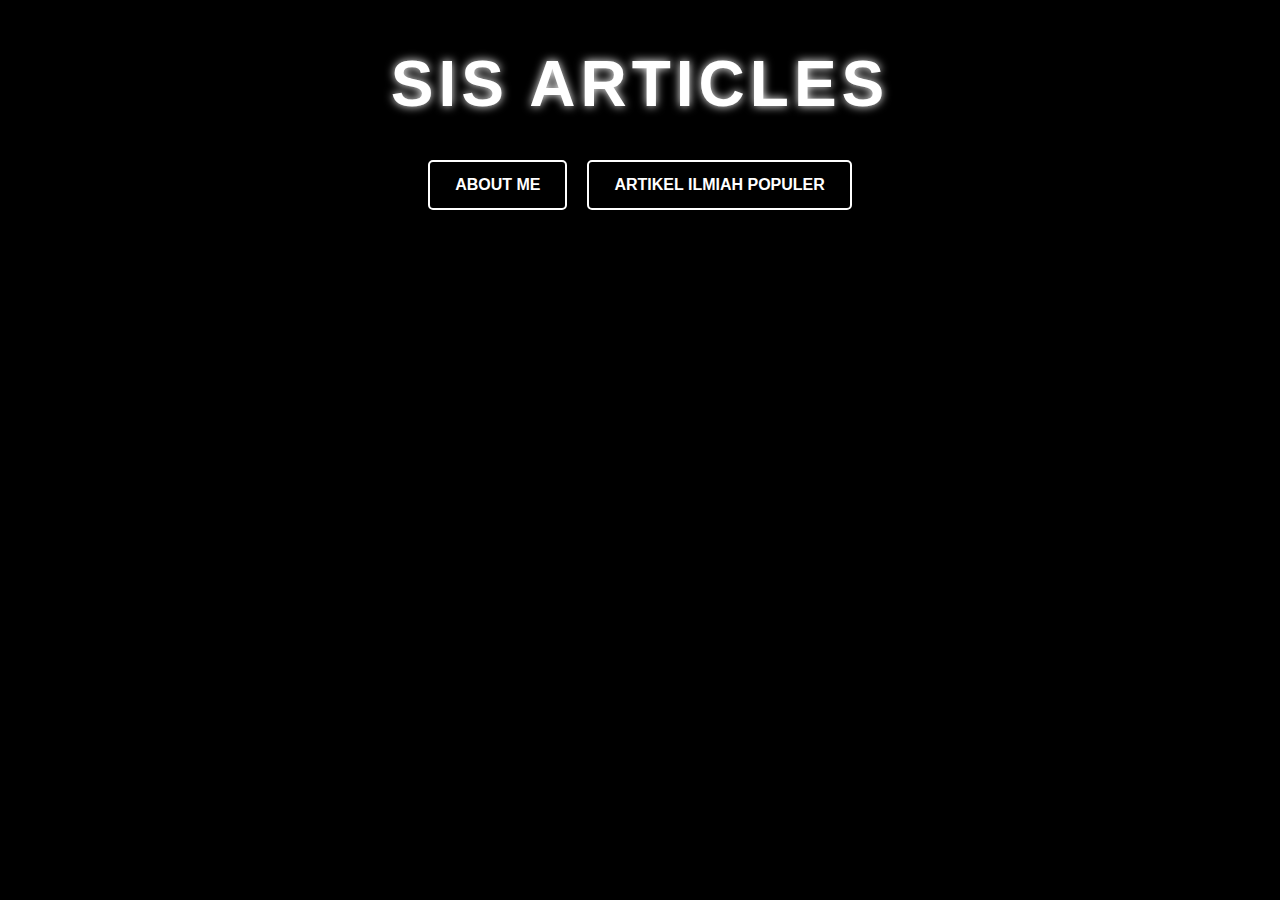
<file: index.html>
<!DOCTYPE html>
<html lang="en">
  <head>
    <meta charset="UTF-8" />
    <title>BODY PLUS</title>
    <meta name="viewport" content="width=device-width, initial-scale=1.0" />
    <style>
      /* Basic reset */
      * {
        box-sizing: border-box;
        margin: 0;
        padding: 0;
      }
      body {
        background-color: #000;
        color: #fff;
        font-family: Arial, sans-serif;
        line-height: 1.4;
      }
      a {
        color: #000;
      }
      /* Header */
      header {
        display: flex;
        flex-wrap: wrap;
        justify-content: space-between;
        align-items: center;
        padding: 20px;
      }
      .logo {
        display: flex;
        align-items: center;
        font-size: 1.5rem;
        font-weight: bold;
      }
      .logo .logo-icon {
        margin-right: 10px;
        font-size: 2rem;
      }
      .tagline {
        font-size: 1rem;
        margin-top: 10px;
      }
      /* Main content */
      main {
        display: flex;
        flex-wrap: wrap;
        justify-content: center;
        align-items: center;
        position: relative;
        padding: 20px;
      }
      .hero {
        flex: 1 1 300px;
        min-width: 300px;
        position: relative;
        text-align: center;
        margin: 20px;
      }
      .hero h1 {
        font-size: 4rem;
        letter-spacing: 5px;
        text-transform: uppercase;
        text-shadow: 0 0 10px #fff;
        z-index: 2;
        position: relative;
      }
      .silhouette {
        position: absolute;
        bottom: 0;
        width: auto;
        height: 80%;
        filter: invert(100%);
        opacity: 0.8;
 
      }
      /* Arrow navigation */
      .arrow-nav {
        flex: 1 1 250px;
        min-width: 250px;
        display: flex;
        flex-direction: column;
        align-items: center;
        margin: 20px;
      }
      .arrow-nav a {
        display: inline-block;
        background: #fff;
        color: #000;
        font-weight: bold;
        text-decoration: none;
        text-transform: uppercase;
        padding: 15px 30px;
        margin: 10px 0;
        position: relative;
        min-width: 200px;
        box-shadow: 5px 5px 5px rgba(0, 0, 0, 0.5);
      }
      .arrow-nav a::after {
        content: "";
        position: absolute;
        top: 50%;
        right: -20px;
        transform: translateY(-50%);
        width: 0;
        height: 0;
        border-top: 20px solid transparent;
        border-bottom: 20px solid transparent;
        border-left: 20px solid #fff;
      }
      .arrow-nav a:focus {
        outline: 3px solid #fff;
      }
      /* Bottom navigation */
      .bottom-nav {
        display: flex;
        flex-wrap: wrap;
        justify-content: center;
        padding: 20px;
      }
      .bottom-nav a {
        display: inline-block;
        margin: 10px;
        padding: 12px 25px;
        border: 2px solid #fff;
        color: #fff;
        text-decoration: none;
        font-weight: bold;
        text-transform: uppercase;
        border-radius: 5px;
      }
      .bottom-nav a:focus {
        outline: 3px solid #fff;
      }
      /* Responsive */
      @media (max-width: 768px) {
        .hero h1 {
          font-size: 3rem;
        }
        .arrow-nav a {
          padding: 12px 20px;
        }
      }
      @media (max-width: 480px) {
        header {
          flex-direction: column;
          align-items: center;
        }
        .tagline {
          margin-top: 10px;
          font-size: 0.9rem;
        }
        .arrow-nav {
          flex: 1 1 100%;
          align-items: stretch;
        }
        .arrow-nav a {
          text-align: center;
          margin: 5px 0;
        }
        .bottom-nav {
          flex-direction: column;
          align-items: center;
        }
        .bottom-nav a {
          width: 80%;
          text-align: center;
        }
      }
    </style>
  </head>
   </header>
    <main>
    
      <div class="hero">
      <h1>SIS Articles</h1>
       
       
    <footer>
      <nav class="bottom-nav" aria-label="Secondary navigation">
        <a href="About me.html">About me</a>
        <a href="Artikel.html">Artikel Ilmiah Populer</a>
      </nav>
    </footer>
  </body>
</html>
</file>
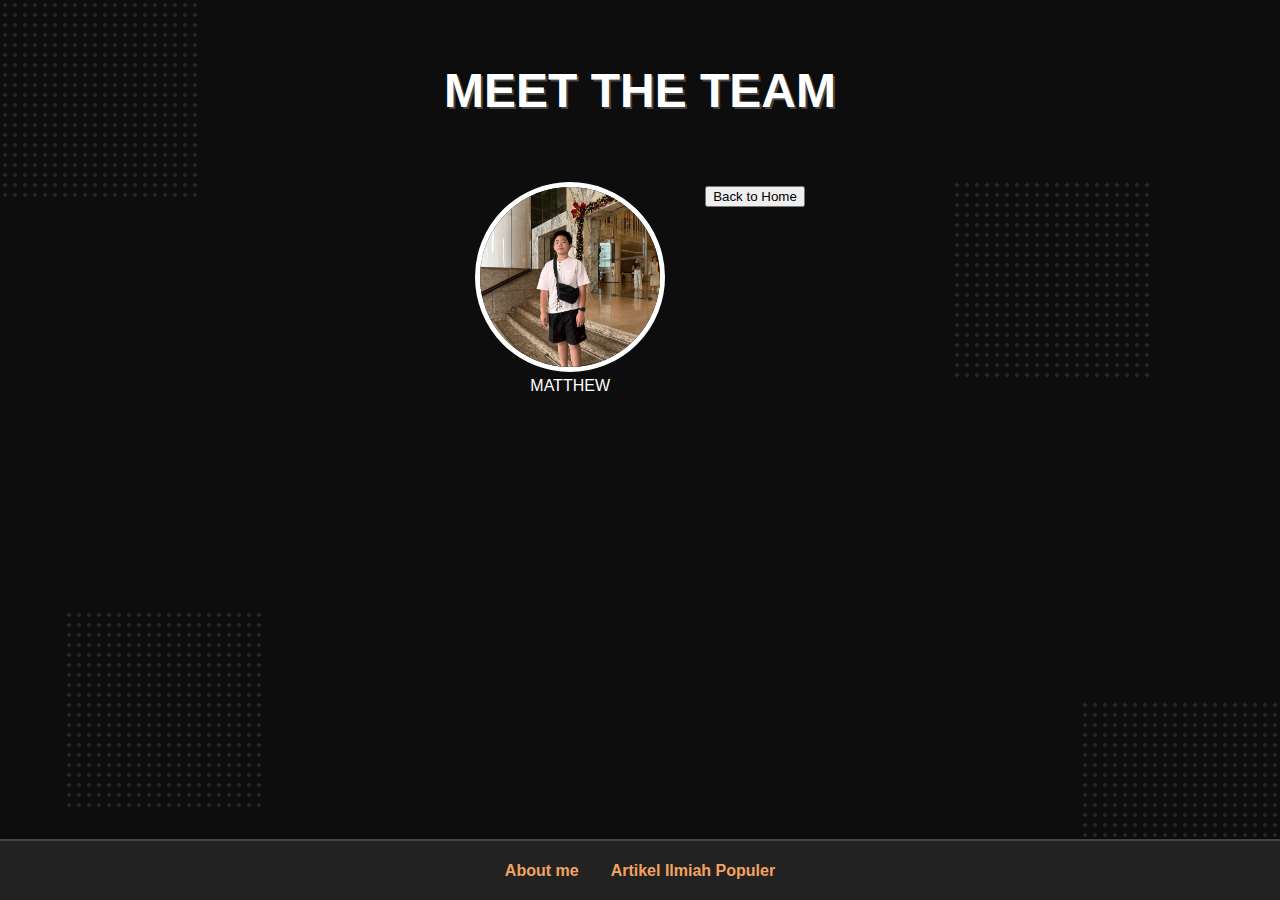
<file: About me (1).html>
<!DOCTYPE html>
<html lang="en">
  <head>
    <meta charset="UTF-8" />
    <meta name="viewport" content="width=device-width, initial-scale=1.0" />
    <link rel="stylesheet" href="styles2.css" />
    <title>Meet the Team - Body Plus</title>
    <style>
      body {
        margin: 0;
        padding: 0;
        font-family: Arial, sans-serif;
        background-color: #0d0d0d;
        color: white;
        text-align: center;
      }

      h1 {
        font-size: 48px;
        margin-top: 50px;
        text-shadow: 2px 2px #444;
      }

      .team-container {
        display: flex;
        justify-content: center;
        flex-wrap: wrap;
        margin: 50px 20px;
        gap: 40px;
      }

      .member {
        display: flex;
        flex-direction: column;
        align-items: center;
      }

      .member img {
        width: 180px;
        height: 180px;
        object-fit: cover;
        border-radius: 50%;
        border: 5px solid white;
      }

      .member-name {
        margin-top: 15px;
        font-size: 20px;
        font-weight: bold;
        text-shadow: 1px 1px black;
      }

      .back-button {
        display: inline-block;
        margin: 40px auto;
        padding: 15px 30px;
        border: 3px solid white;
        border-radius: 40px;
        font-weight: bold;
        text-decoration: none;
        color: white;
        font-size: 16px;
        background-color: transparent;
      }

      .arrows {
        font-size: 28px;
        margin: 0 10px;
        vertical-align: middle;
      }

      .dot-pattern {
        position: absolute;
        width: 200px;
        height: 200px;
        background: radial-gradient(circle, #fff 30%, transparent 30%);
        background-size: 10px 10px;
        opacity: 0.1;
        z-index: -1;
      }

      .pattern1 {
        top: 0;
        left: 0;
      }
      .pattern2 {
        top: 20%;
        right: 10%;
      }
      .pattern3 {
        bottom: 10%;
        left: 5%;
      }
      .pattern4 {
        bottom: 0;
        right: 0;
      }
    </style>
  </head>
  <body>
    <div class="dot-pattern pattern1"></div>
    <div class="dot-pattern pattern2"></div>
    <div class="dot-pattern pattern3"></div>
    <div class="dot-pattern pattern4"></div>

    <h1>MEET THE TEAM</h1>

    <div class="team-container">
      <div class="member">
        <img src="Matthewisabadboi.jpg" alt="Matthew" />
        <div class="">MATTHEW</div>
      </div>
    <!DOCTYPE html>
    <html>
      <head>
        <title>Back to Home Button</title>
      </head>
      <body>
        <!-- Button -->
        <a href="index.html">
          <button>Back to Home</button>
        </a>
      </body>
      <nav class="bottom-nav" aria-label="Secondary navigation">
        <a href="About me.html">About me</a>
        <a href="Artikel.html">Artikel Ilmiah Populer</a>
      </nav>
      </html>
  </body>
</html>
</file>
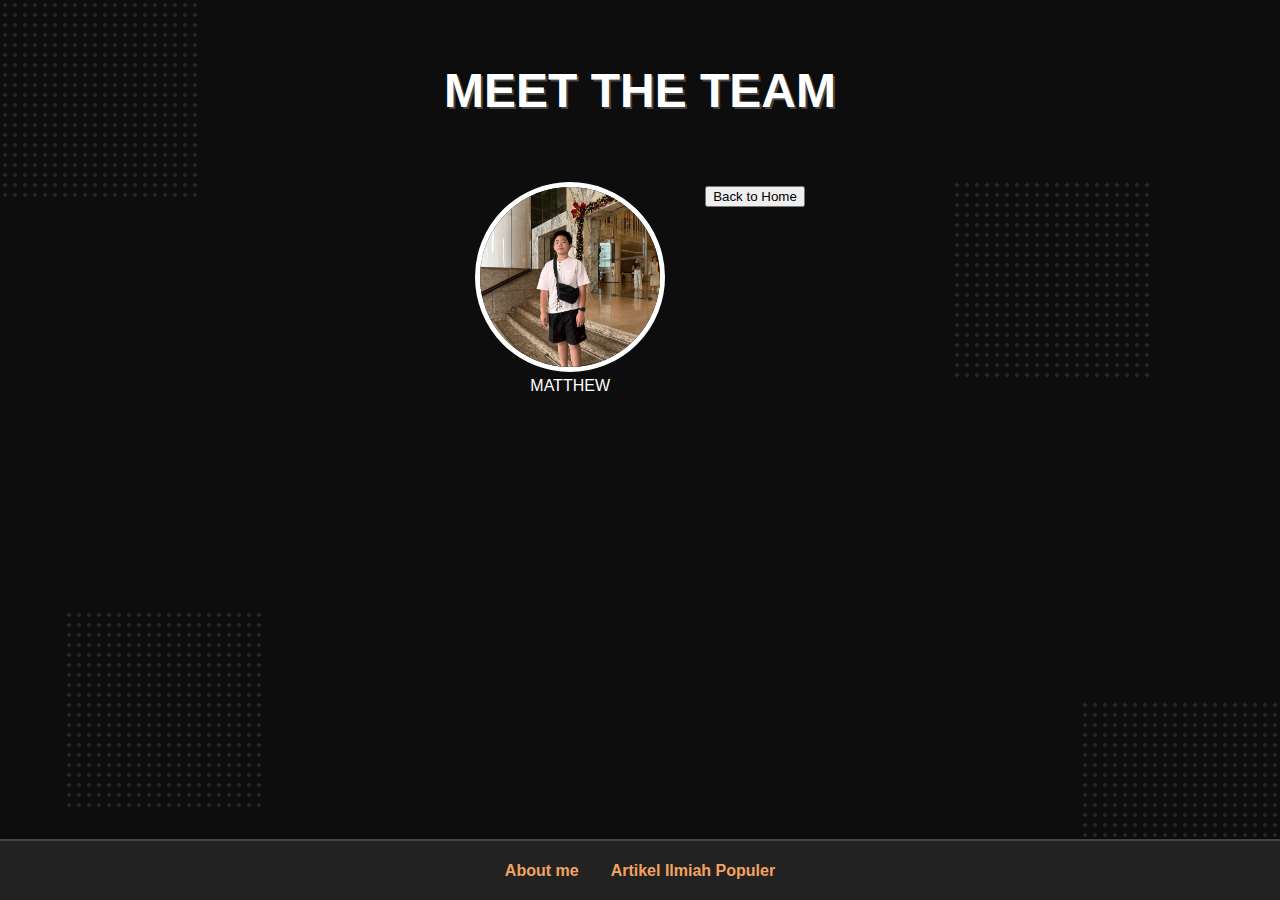
<file: About me.html>
<!DOCTYPE html>
<html lang="en">
  <head>
    <meta charset="UTF-8" />
    <meta name="viewport" content="width=device-width, initial-scale=1.0" />
    <link rel="stylesheet" href="styles2.css" />
    <title>Meet the Team - Body Plus</title>
    <style>
      body {
        margin: 0;
        padding: 0;
        font-family: Arial, sans-serif;
        background-color: #0d0d0d;
        color: white;
        text-align: center;
      }

      h1 {
        font-size: 48px;
        margin-top: 50px;
        text-shadow: 2px 2px #444;
      }

      .team-container {
        display: flex;
        justify-content: center;
        flex-wrap: wrap;
        margin: 50px 20px;
        gap: 40px;
      }

      .member {
        display: flex;
        flex-direction: column;
        align-items: center;
      }

      .member img {
        width: 180px;
        height: 180px;
        object-fit: cover;
        border-radius: 50%;
        border: 5px solid white;
      }

      .member-name {
        margin-top: 15px;
        font-size: 20px;
        font-weight: bold;
        text-shadow: 1px 1px black;
      }

      .back-button {
        display: inline-block;
        margin: 40px auto;
        padding: 15px 30px;
        border: 3px solid white;
        border-radius: 40px;
        font-weight: bold;
        text-decoration: none;
        color: white;
        font-size: 16px;
        background-color: transparent;
      }

      .arrows {
        font-size: 28px;
        margin: 0 10px;
        vertical-align: middle;
      }

      .dot-pattern {
        position: absolute;
        width: 200px;
        height: 200px;
        background: radial-gradient(circle, #fff 30%, transparent 30%);
        background-size: 10px 10px;
        opacity: 0.1;
        z-index: -1;
      }

      .pattern1 {
        top: 0;
        left: 0;
      }
      .pattern2 {
        top: 20%;
        right: 10%;
      }
      .pattern3 {
        bottom: 10%;
        left: 5%;
      }
      .pattern4 {
        bottom: 0;
        right: 0;
      }
    </style>
  </head>
  <body>
    <div class="dot-pattern pattern1"></div>
    <div class="dot-pattern pattern2"></div>
    <div class="dot-pattern pattern3"></div>
    <div class="dot-pattern pattern4"></div>

    <h1>MEET THE TEAM</h1>

    <div class="team-container">
      <div class="member">
        <img src="Matthewisabadboi.jpg" alt="Matthew" />
        <div class="">MATTHEW</div>
      </div>
    <!DOCTYPE html>
    <html>
      <head>
        <title>Back to Home Button</title>
      </head>
      <body>
        <!-- Button -->
        <a href="index.html">
          <button>Back to Home</button>
        </a>
      </body>
      <nav class="bottom-nav" aria-label="Secondary navigation">
        <a href="About me.html">About me</a>
        <a href="Artikel.html">Artikel Ilmiah Populer</a>
      </nav>
      </html>
  </body>
</html>
</file>
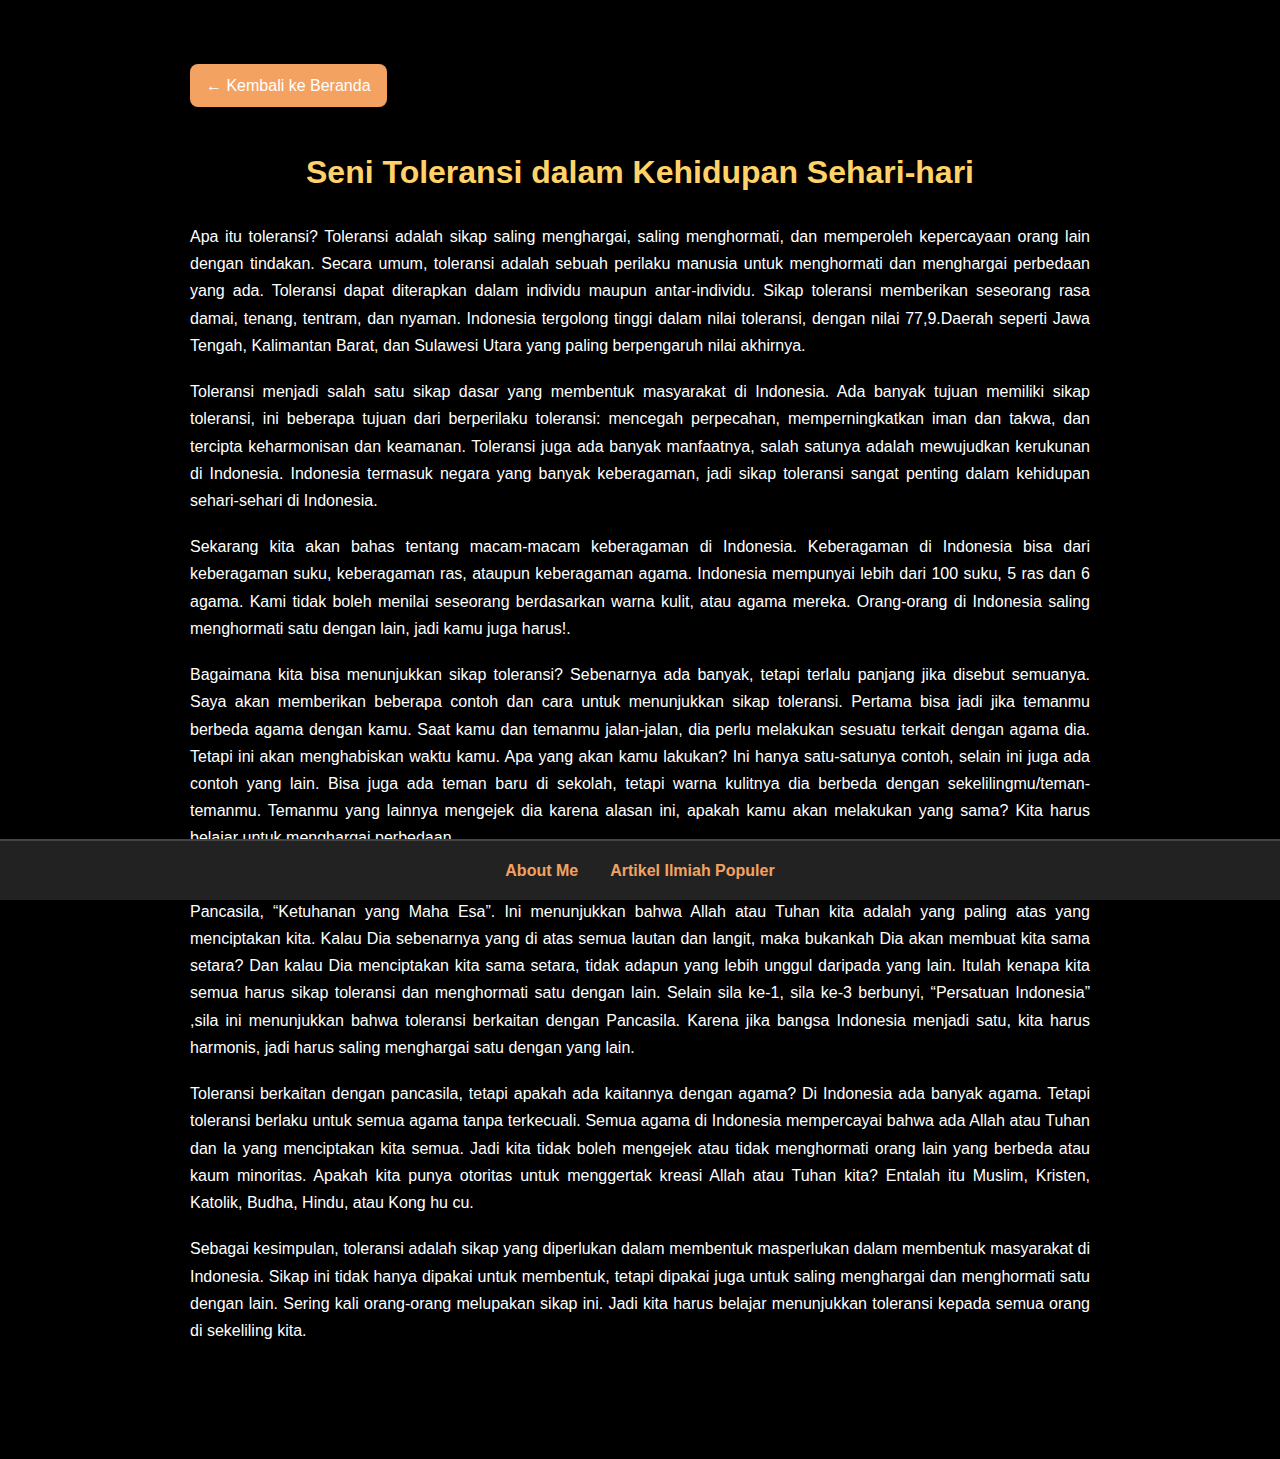
<file: Artikel.html>
<!DOCTYPE html>
<html lang="id">
  <head>
    <meta charset="UTF-8" />
    <meta name="viewport" content="width=device-width, initial-scale=1.0" />
    <title>Seni Toleransi dalam Kehidupan Sehari-hari</title>
    <link rel="stylesheet" href="styles2.css" />
  </head>

  <body>
    <section class="intro-section">
      <div class="overlay"></div>
      <div class="content">
        <a href="index.html" class="back-button">← Kembali ke Beranda</a>
        <h1>Seni Toleransi dalam Kehidupan Sehari-hari</h1>

        <p>
          Apa itu toleransi? Toleransi adalah sikap saling menghargai, saling
          menghormati, dan memperoleh kepercayaan orang lain dengan tindakan.
          Secara umum, toleransi adalah sebuah perilaku manusia untuk
          menghormati dan menghargai perbedaan yang ada. Toleransi dapat
          diterapkan dalam individu maupun antar-individu. Sikap toleransi
          memberikan seseorang rasa damai, tenang, tentram, dan nyaman.
          Indonesia tergolong tinggi dalam nilai toleransi, dengan nilai
          77,9.Daerah seperti Jawa Tengah, Kalimantan Barat, dan Sulawesi Utara
          yang paling berpengaruh nilai akhirnya.
        </p>

        <p>
          Toleransi menjadi salah satu sikap dasar yang membentuk masyarakat di
          Indonesia. Ada banyak tujuan memiliki sikap toleransi, ini beberapa
          tujuan dari berperilaku toleransi: mencegah perpecahan,
          memperningkatkan iman dan takwa, dan tercipta keharmonisan dan
          keamanan. Toleransi juga ada banyak manfaatnya, salah satunya adalah
          mewujudkan kerukunan di Indonesia. Indonesia termasuk negara yang
          banyak keberagaman, jadi sikap toleransi sangat penting dalam
          kehidupan sehari-sehari di Indonesia.
        </p>

        <p>
          Sekarang kita akan bahas tentang macam-macam keberagaman di Indonesia.
          Keberagaman di Indonesia bisa dari keberagaman suku, keberagaman ras,
          ataupun keberagaman agama. Indonesia mempunyai lebih dari 100 suku, 5
          ras dan 6 agama. Kami tidak boleh menilai seseorang berdasarkan warna
          kulit, atau agama mereka. Orang-orang di Indonesia saling menghormati
          satu dengan lain, jadi kamu juga harus!.
        </p>

        <p>
          Bagaimana kita bisa menunjukkan sikap toleransi? Sebenarnya ada
          banyak, tetapi terlalu panjang jika disebut semuanya. Saya akan
          memberikan beberapa contoh dan cara untuk menunjukkan sikap toleransi.
          Pertama bisa jadi jika temanmu berbeda agama dengan kamu. Saat kamu
          dan temanmu jalan-jalan, dia perlu melakukan sesuatu terkait dengan
          agama dia. Tetapi ini akan menghabiskan waktu kamu. Apa yang akan kamu
          lakukan? Ini hanya satu-satunya contoh, selain ini juga ada contoh
          yang lain. Bisa juga ada teman baru di sekolah, tetapi warna kulitnya
          dia berbeda dengan sekelilingmu/teman-temanmu. Temanmu yang lainnya
          mengejek dia karena alasan ini, apakah kamu akan melakukan yang sama?
          Kita harus belajar untuk menghargai perbedaan.
        </p>

        <p>
          Mengapa sikap toleransi dianggap berkaitan dengan pancasila? Ada
          banyak alasan, satu-satunya adalah sila ke-1 dari Pancasila,
          “Ketuhanan yang Maha Esa”. Ini menunjukkan bahwa Allah atau Tuhan kita
          adalah yang paling atas yang menciptakan kita. Kalau Dia sebenarnya
          yang di atas semua lautan dan langit, maka bukankah Dia akan membuat
          kita sama setara? Dan kalau Dia menciptakan kita sama setara, tidak
          adapun yang lebih unggul daripada yang lain. Itulah kenapa kita semua
          harus sikap toleransi dan menghormati satu dengan lain. Selain sila
          ke-1, sila ke-3 berbunyi, “Persatuan Indonesia” ,sila ini menunjukkan
          bahwa toleransi berkaitan dengan Pancasila. Karena jika bangsa
          Indonesia menjadi satu, kita harus harmonis, jadi harus saling
          menghargai satu dengan yang lain.
        </p>

        <p>
          Toleransi berkaitan dengan pancasila, tetapi apakah ada kaitannya
          dengan agama? Di Indonesia ada banyak agama. Tetapi toleransi berlaku
          untuk semua agama tanpa terkecuali. Semua agama di Indonesia
          mempercayai bahwa ada Allah atau Tuhan dan Ia yang menciptakan kita
          semua. Jadi kita tidak boleh mengejek atau tidak menghormati orang
          lain yang berbeda atau kaum minoritas. Apakah kita punya otoritas
          untuk menggertak kreasi Allah atau Tuhan kita? Entalah itu Muslim,
          Kristen, Katolik, Budha, Hindu, atau Kong hu cu.
        </p>

        <p>
          Sebagai kesimpulan, toleransi adalah sikap yang diperlukan dalam
          membentuk masperlukan dalam membentuk masyarakat di Indonesia. Sikap
          ini tidak hanya dipakai untuk membentuk, tetapi dipakai juga untuk
          saling menghargai dan menghormati satu dengan lain. Sering kali
          orang-orang melupakan sikap ini. Jadi kita harus belajar menunjukkan
          toleransi kepada semua orang di sekeliling kita.
        </p>
      </div>
    </section>

    <nav class="bottom-nav" aria-label="Navigasi bawah">
      <a href="About me.html">About Me</a>
      <a href="Artikel.html">Artikel Ilmiah Populer</a>
    </nav>
  </body>
</html>
</file>
<file: styles2.css>
/* ======== RESET DAN DASAR ======== */
body {
  margin: 0;
  font-family: "Baloo 2", Arial, sans-serif;
  background-color: black;
  color: white;
  line-height: 1.7;
}

/* ======== BAGIAN ARTIKEL ======== */
.intro-section {
  position: relative;
  padding: 4rem 2rem 6rem;
  max-width: 900px;
  margin: 0 auto;
}

.intro-section h1 {
  text-align: center;
  color: #ffd369;
  margin-bottom: 1.5rem;
  font-size: 2rem;
}

.intro-section p {
  text-align: justify;
  margin-bottom: 1.2rem;
}

/* ======== BACK BUTTON ======== */
.back-button {
  display: inline-block;
  margin-bottom: 1rem;
  color: #fff;
  text-decoration: none;
  background: #f4a261;
  padding: 0.5rem 1rem;
  border-radius: 8px;
  transition: background 0.3s ease;
}
.back-button:hover {
  background: #e76f51;
}

/* ======== NAVBAR BAWAH ======== */
.bottom-nav {
  position: fixed;
  bottom: 0;
  left: 0;
  width: 100%;
  background: #222;
  display: flex;
  justify-content: center;
  gap: 2rem;
  padding: 1rem 0;
  border-top: 2px solid #444;
}

.bottom-nav a {
  color: #f4a261;
  text-decoration: none;
  font-weight: 600;
  transition: color 0.3s ease;
}

.bottom-nav a:hover {
  color: #ffd369;
}

/* Responsif */
@media (max-width: 600px) {
  .intro-section {
    padding: 2rem 1rem 5rem;
  }

  .bottom-nav {
    flex-direction: column;
    gap: 0.5rem;
    text-align: center;
  }
}
</file>
